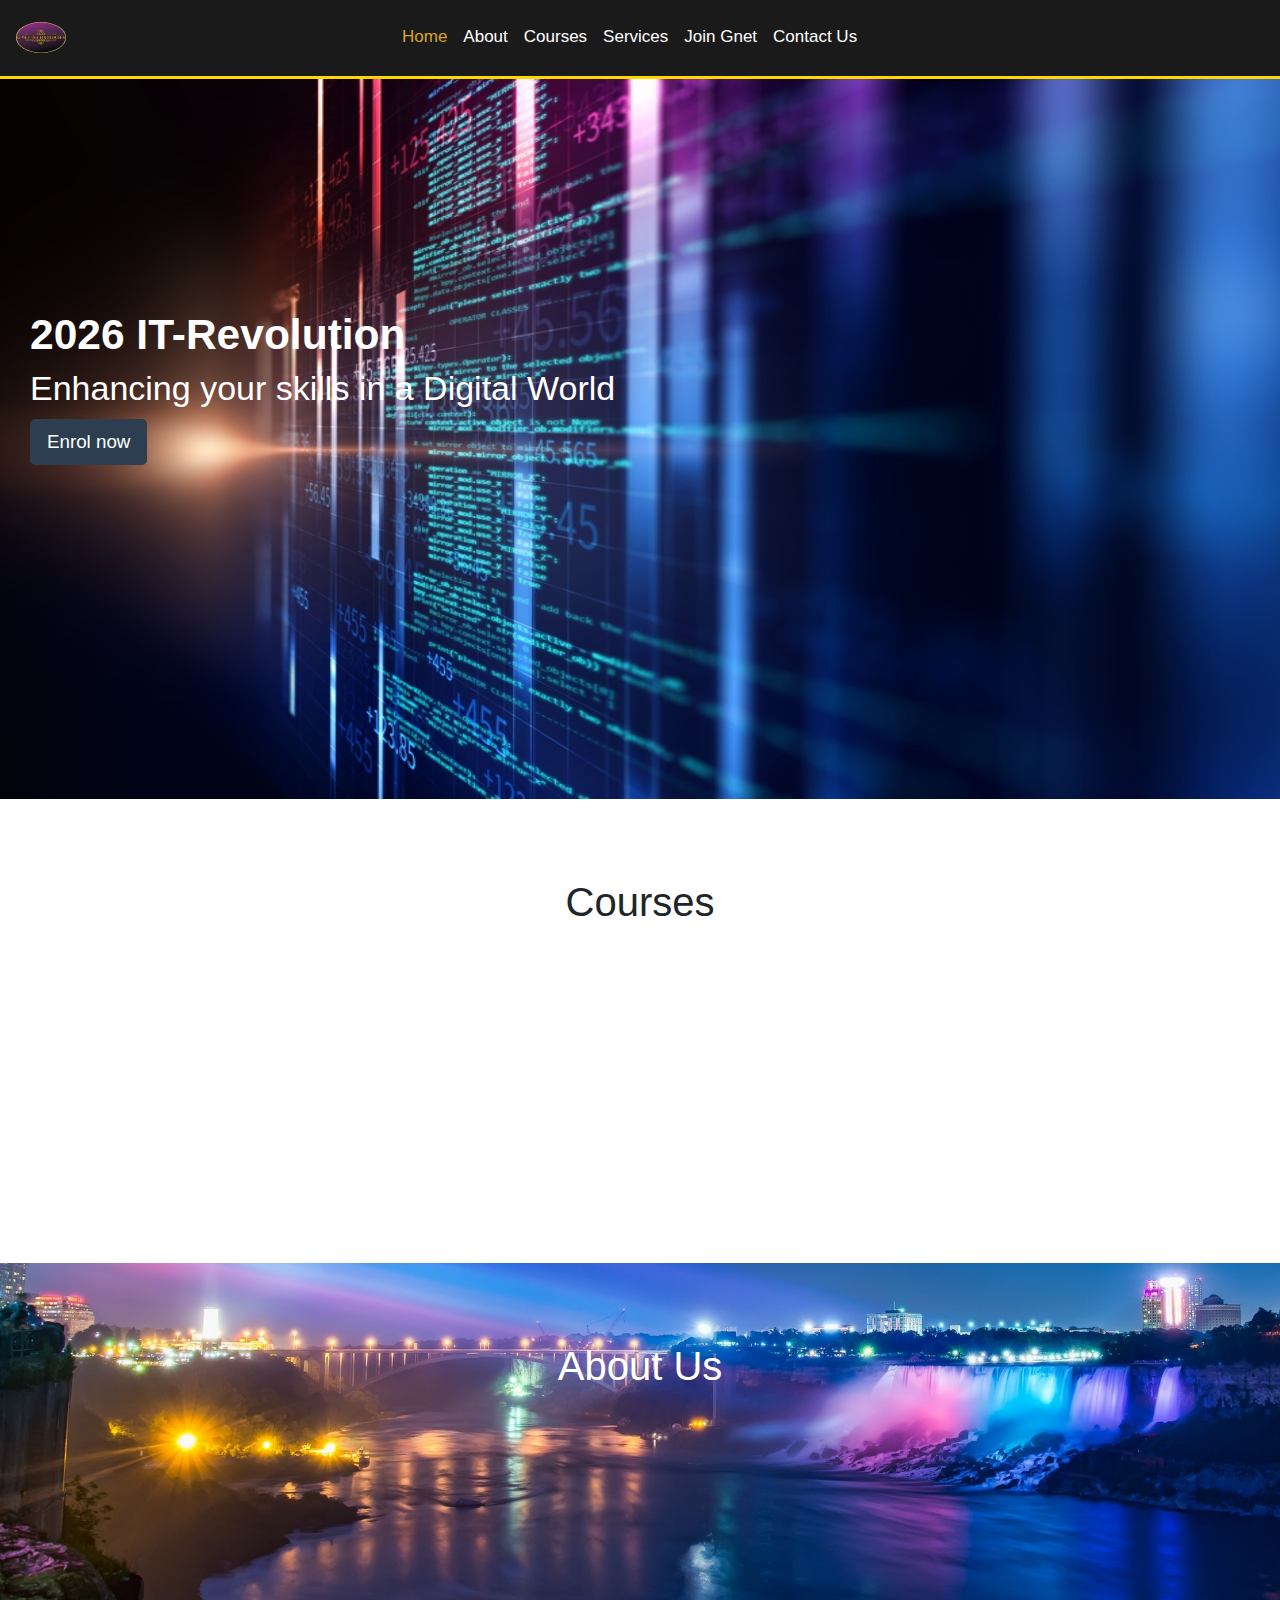
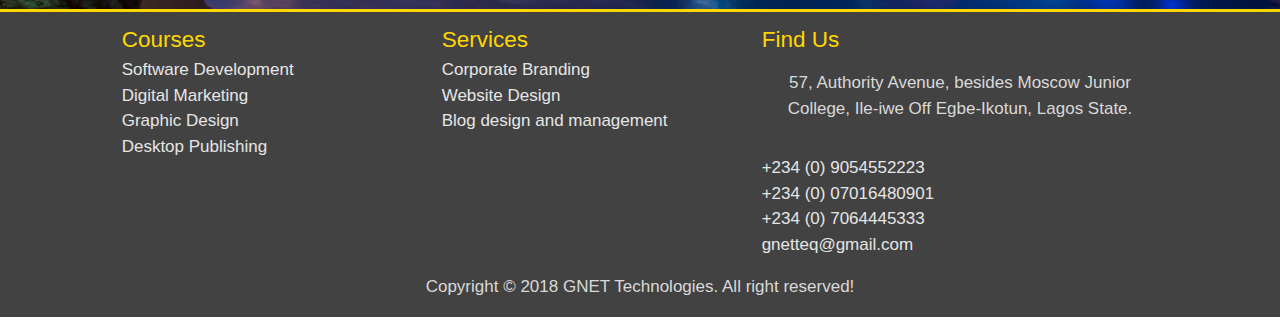
<file: index.html>
<!DOCTYPE html>
<html lang="en">
<head>
    <meta charset="UTF-8">
    <meta name="viewport" content="width=device-width, initial-scale=1.0">
    <meta http-equiv="X-UA-Compatible" content="ie=edge">
    <title>Gnet</title>
    <link rel="stylesheet" href="gnetteq/lib/css/bootstrap.min.css">
    <link rel="stylesheet" href="gnetteq/lib/css/animate.min.css">
    <link rel="stylesheet" href="style.css">
    <link rel="stylesheet" href="gnetteq/lib/css/animate.css">
</head>
<body>

    
  <header style="position: relative;">
       <!--note the above-->
<nav class="navbar navbar-expand-md  navbar-dark" style="background-color: rgb(27, 26, 26); border-bottom: 3px solid gold;">
  <a class="navbar-brand" href="#"><img src="gnetteq/lib/img/G-net logo.jpg" alt="Gnet logo" id="avatar"></a>
  <button class="navbar-toggler" type="button" data-toggle="collapse" data-target="#collapsibleNavbar">
    <span class="navbar-toggler-icon"></span>
  </button>
  <div class="collapse navbar-collapse offset-md-2 offset-lg-3" id="collapsibleNavbar">
    <ul class="navbar-nav mr-auto mt-2 mt-lg-0">
      <li class="nav-item">
        <a class="nav-link active" id="nav-link" href="#">Home <span class="sr-only"></span> </a>
      </li>
      <li class="nav-item"><a href="#about-us" id="nav-link"  class="nav-link">About</a></li>
      <li class="nav-item">
        <a class="nav-link" id="nav-link"  href="#">Courses</a>
      </li>
      <li class="nav-item">
        <a class="nav-link" id="nav-link"  href="#">Services</a>
      </li>   
      <li>
          <a href="#" id="nav-link"  class="nav-link">Join Gnet</a>
      </li> 
      
      <li class="nav-item">
          <a class="nav-link" id="nav-link"  href="#">Contact Us</a>
      </li>
    </ul>
  </div>  
</nav>
  </header>
 
      
    <!-- The navbar ends here-->
<div class="container-fluid" style="position:relative" id="home-hero">
  <div class="jumbotron jumbotron-fluid" id="home-hero">
    <div class="container" style="position:absolute;">
      <h1 class="animated fadeInDown delay-1s"> <span class="year" onload="displayYear()" ></span> IT-Revolution <br><small>Enhancing your skills in a Digital World</small></h1>
      
      <p class="lead">
        <a class="btn btn-primary btn-lg animated tada delay-2s" href="contact.html" role="button">Enrol now</a>
      </p>
    </div>
  </div>
</div>

<script>
  var year = document.querySelector('.year');
      year.innerHTML = new Date().getFullYear();
</script>


<div class="container" id="waypoint--fade">
  <div class="row">
   <h2 class="h2-center" style="margin-bottom: 12px">Courses</h2>
  </div>
  <div class="row js--wp-1">
            <div class="col-md-6 col-lg-3">
              <img class="col-lg-12 img-rounded" src="gnetteq/lib/img/learn-to-code-what-is-programming.jpg" alt="software development">
              <div class="thumbnail">
                <h4 class=" ">Software Development</h4>
                <p class="animated">You'll learn the fundamentals of design responsive, interactive websites for mobile and desktop applications using HTML, CSS, JavaScript, and the Bootstrap framework.</p>
              </div>
            </div> <br><br>
            <div class="col-md-6 col-lg-3">
              <img class="col-lg-12" src="gnetteq/lib/img/Digital-mkt2.jpg" alt="Digital Marketing">
              <div class="">
                <h4 class="">Digital Marketing</h4>
                <p class="">This course has been designed for those who want to understand the key elements of building an effective digital marketing campaign.</p>
              </div>
            </div><br><br>
          
            <div class="col-md-6 col-lg-3">
              <img class="col-lg-12" src="gnetteq/lib/img/graphic-logo-designing.jpg" alt="Graphic design">
              <div class="">
                <h4 class="">Graphic Design</h4>
                <p class="">Students are guided through an intense studio-based program using industry standard software.</p>
              </div>
            </div>
            <div class="col-md-6 col-lg-3">
              <img class="col-lg-12" src="gnetteq/lib/img/DTP-edited.jpg" alt="Desktop Publishing">
              <div class="">
                <h4 class="">Desktop Publishing</h4>
                <p class="">This course will give you a solid grounding in digital design and layout for print publications.</p>
              </div>
            </div>
   </div>
      
</div>



<section class="about-us" id="about-us">
    <div class="container">
        <div class="row bg-transparent">
          <h2 class="h2-center">About Us</h2>
        </div>
        <div class="row">
          <div class="mission offset-md-1 col-md-6 js--wp-2">
            <div class="heading">
              <h3>Mission</h3>
            </div>
            <div class="mission-content">
              <p>G-Net Technologies was setup in 2009 as an IT facilities Maintenance Services company, I C T Centre/ISP Setup, Small/larges scale Business office Networking, ICT Training and Consultancy Services.</p>
            </div>
          </div>
          <div class="vision offset-md-1 col-md-4 js--wp-3">
            <div class="heading">
              <h3>Vision</h3>
            </div>
            <div class="vision-content">
              <p>Our vision is to provide a seamless solution of the now and of the future through ICT innovation. </p>
            </div>
          </div>
        </div>  
      </div>
</section>


<footer>
    <div class="container-fluid">
        <div class="row">
            <div class="courses offset-lg-1 col-lg-3  col-md-6">
                    <h4>Courses</h4>
                <ul class="footer-ul">
                    <li><a href="#">Software Development</a></li>
                    <li><a href="#">Digital Marketing</a></li>
                    <li><a href="#">Graphic Design</a></li>
                    <li><a href="#">Desktop Publishing</a></li>
                </ul>
            </div>
            <div class="services col-lg-3 col-md-6">
                    <h4>Services</h4>
                <ul class="footer-ul">
                    <li><a href="#" target="_blank" rel="noopener noreferrer">Corporate Branding</a></li>
                    <li><a href="http://" target="_blank" rel="noopener noreferrer">Website Design</a></li>
                    <li><a href="http://" target="_blank" rel="noopener noreferrer">Blog design and management</a></li>
                </ul>
            </div>
            <div class="contact-us col-lg-4 col-md-8">
                    <h4>Find Us</h4>
                    <ul class="footer-ul">
                        <li>
                            <i class="fa fa-map-marker pr-10 text-default"></i> 
                            <p class="contact-info" >
                                57, Authority Avenue, besides Moscow Junior College, Ile-iwe Off Egbe-Ikotun, Lagos State.
                            </p>
                        </li>			
                        <li class="contact-info"><i class="fa fa-phone pr-10 text-default"></i> +234 (0) 9054552223</li>
                        <li class="contact-info"><i class="fa fa-phone pr-10 text-default"></i> +234 (0) 07016480901</li>
                        <li class="contact-info"><i class="fa fa-phone pr-10 text-default"></i> +234 (0) 7064445333</li>
                        <li class="contact-info">gnetteq@gmail.com</li>
                    </ul>
            </div>
        </div>
        <p class="footer-base">
           Copyright &copy; 2018 GNET Technologies. All right reserved!
        </p>
    </div>
</footer>
  



    <script src="gnetteq/lib/jss/jquery.min.js"></script>
    <script src="gnetteq/lib/jss/popper.min.js"></script>
    <script src="gnetteq/lib/jss/bootstrap.min.js"></script>
    <script src="gnetteq/lib/jss/jquery.waypoints.min.js"></script>
    <script src="script.js"></script>
</body>
</html>
</file>
<file: style.css>
*{
    box-sizing: border-box;
}

body {
    font-family: Helvetica, Arial, sans-serif;
    font-size: 17px;
    margin: 0;
    padding: 0;
}

/*==== Navigation ====*/
#avatar {
    max-width: 50px;
    height: auto;
    border-radius: 60%;
}
#nav-bgColor {
    background-color: black;
    border-bottom: 3px solid gold;
}

.active {
    color: goldenrod !important;
}

#nav-link {
    font-size: 100%;
    color: #fff;
    border-bottom: 2px solid transparent;
}
#nav-link:hover {
    color: gold;
}

#home-hero {
    height: 80vh;
    background: rgba(0, 0, 0, 0)  url(gnetteq/lib/img/programming-code-abstract-technology-background.jpg);
    background-position: center;
    background-repeat: no-repeat;
    background-size: 100% 100%;
    background-attachment: fixed;
}
h1 {
    text-align: left;
    color: white;
    font-size: 250%;
    margin-top: 15%;
    z-index: 99999;
    font-weight: bold;
}

#h1-help {
    color: white;
    font-size: 70%;
}

.h2-center {
    text-align: right !important;
    margin: 7% auto;
    
}
h4 {
    text-align: center;
    color: orange;
}
/*
.about-us {
    color: white;
    background: red;
    -webkit-animation: mymove 5s infinite; 
    animation: mymove 10s infinite;
}


@-webkit-keyframes mymove {
    from {background-color: red;}
    to {background-color: blue;}
}


@keyframes mymove {
    from {background-color: red;}
    to {background-color: blue;}
} 
*/
.about-us {
    color: #fff;
    background: url(gnetteq/lib/img/about-bg.jpeg);
    background-position: center center;
    background-size: cover;
}
.bg-transparent {
    font-weight: bold;
}

/*=================
        FOOTER
=================*/
footer {
    background-color: rgba(0, 0, 0, 0.74);
    border-top: 3px solid gold;
}

footer h4 {
    margin-top: 14px;
    margin-bottom: 4px;
    color: gold;
    text-align: left;
}

.footer-ul {
    margin: 0;
    padding: 0;
}
.footer-ul li {
    list-style: none;
}
.footer-ul a{
    color: #e6e6e6;
}
.contact-info {
    color: #e6e6e6;
}

.fas {
    width: 90px;
}

footer p:last-child {
    color: #d9d9d9;
    text-align: center;
    margin: 17px auto;
    padding-bottom: 1em;
}

footer li p:first-child{
    text-align: left;
}

/* =========== WAYPOINTS STICKY-TOP ============*/
.sticky-top {
    position: fixed;
    top: 0;
    right: 0;
    left: 0;
    z-index: 9999;
}

/* Note waypoint*/
.js--wp-2{
    opacity: 0;
}
.os-animation.animated{
    opacity: 1;
}

  .toBeAnimated {
    animation-duration: 3s;
    animation-delay: 2s;
    -vendor-animation-duration: 3s;
    -vendor-animation-delay: 2s;
  }


/* =========== ANIMATION ============*/

.js--wp-1,
.js--wp-2,
.js--wp-3 {
    opacity: 0;
}
.js--wp-1.animated,
.js--wp-2.animated,
.js--wp-3.animated {
    opacity: 1;
}


/*========== Contact form with Php ====== */

.form-messages {
    width: 60%;
    margin: 0 auto;
    padding: 4px;
    border: 1px solid #0f0;
    border-radius: 3px;
    margin-bottom: 5px;
}

.success {
    background-color: rgb(25, 151, 25);
}

.error {background-color: rgb(187, 63, 63);}

/*========================== 
        MEDIA QUERY
============================*/
@media screen and (max-width: 577px){

    body {
        font-size: 14px;
    }
    .container,
    .container-fluid {
        width: 100% !important;
        margin: auto !important;
        padding: 4px auto !important;
    }
}
</file>
